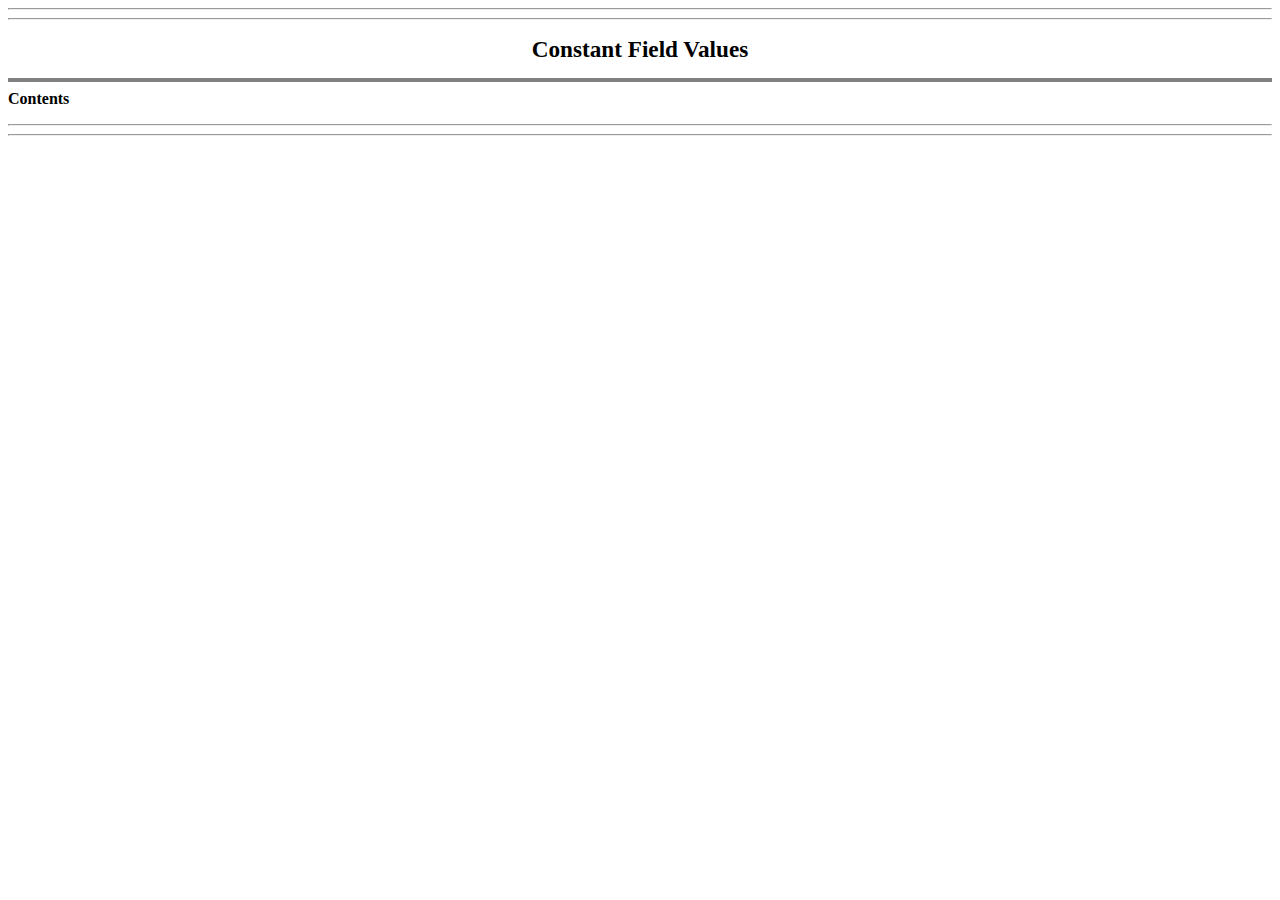
<file: code/doc/constant-values.html>
<!DOCTYPE HTML PUBLIC "-//W3C//DTD HTML 4.01 Transitional//EN" "http://www.w3.org/TR/html4/loose.dtd">
<!--NewPage-->
<HTML>
<HEAD>
<!-- Generated by javadoc (build 1.8.0_60) on Sun Dec 18 21:24:19 EST 2016 -->
<META http-equiv="Content-Type" content="text/html; charset=UTF-8">
<TITLE>
Constant Field Values
</TITLE>

<META NAME="date" CONTENT="2016-12-18">

<LINK REL ="stylesheet" TYPE="text/css" HREF="stylesheet.css" TITLE="Style">

<SCRIPT type="text/javascript">
function windowTitle()
{
    if (location.href.indexOf('is-external=true') == -1) {
        parent.document.title="Constant Field Values";
    }
}
</SCRIPT>
<NOSCRIPT>
</NOSCRIPT>

</HEAD>

<BODY BGCOLOR="white" onload="windowTitle();">
<HR>

<HR>
<CENTER>
<H1>
Constant Field Values</H1>
</CENTER>
<HR SIZE="4" NOSHADE>
<B>Contents</B><UL>
</UL>

<HR>

<HR>

</BODY>
</HTML>
</file>
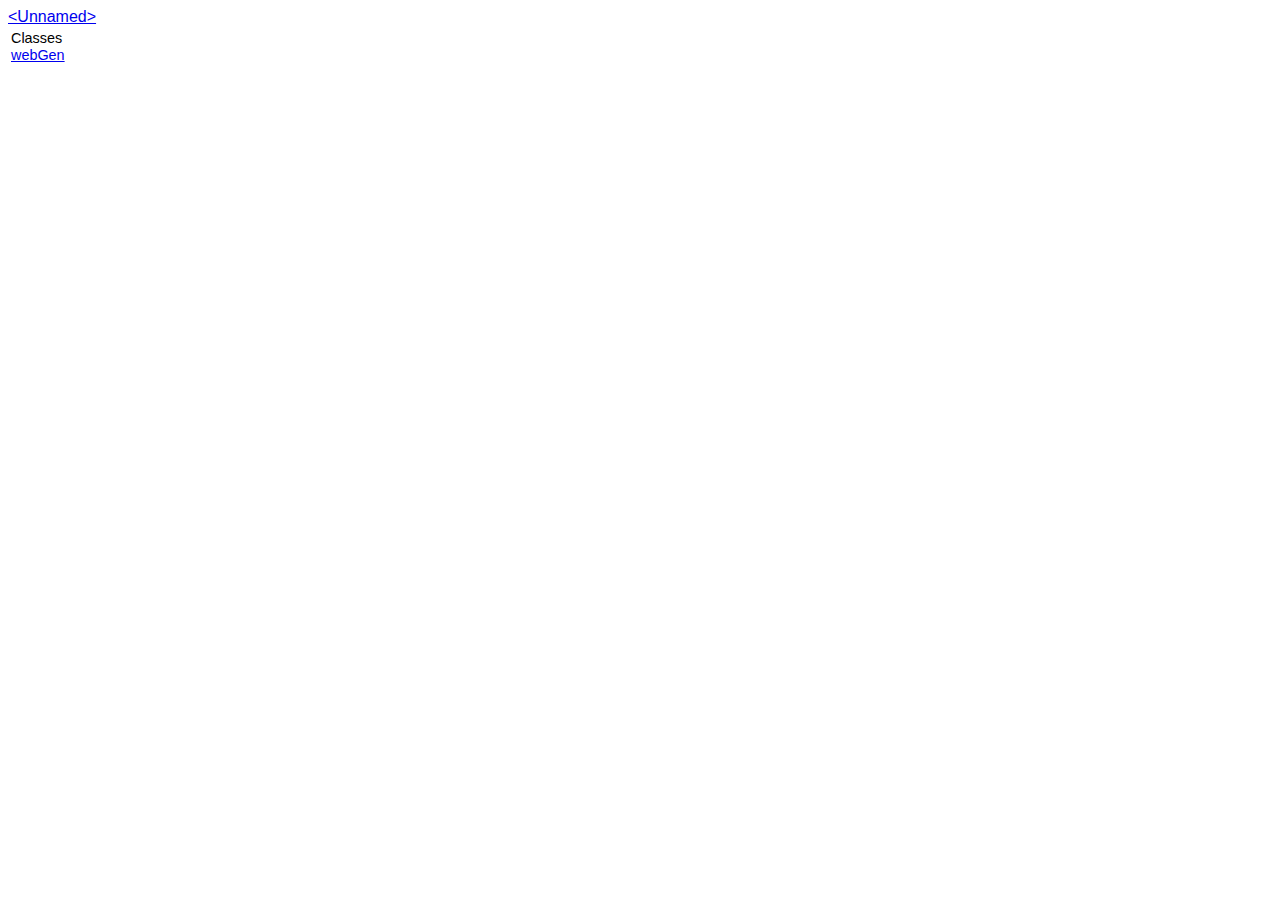
<file: code/doc/package-frame.html>
<!DOCTYPE HTML PUBLIC "-//W3C//DTD HTML 4.01 Transitional//EN" "http://www.w3.org/TR/html4/loose.dtd">
<!--NewPage-->
<HTML>
<HEAD>
<!-- Generated by javadoc (build 1.8.0_60) on Sun Dec 18 21:24:19 EST 2016 -->
<META http-equiv="Content-Type" content="text/html; charset=UTF-8">
<TITLE>
&lt;Unnamed&gt;
</TITLE>

<META NAME="date" CONTENT="2016-12-18">

<LINK REL ="stylesheet" TYPE="text/css" HREF="stylesheet.css" TITLE="Style">


</HEAD>

<BODY BGCOLOR="white">
<FONT size="+1" CLASS="FrameTitleFont">
<A HREF="package-summary.html" target="classFrame">&lt;Unnamed&gt;</A></FONT>
<TABLE BORDER="0" WIDTH="100%" SUMMARY="">
<TR>
<TD NOWRAP><FONT size="+1" CLASS="FrameHeadingFont">
Classes</FONT>&nbsp;
<FONT CLASS="FrameItemFont">
<BR>
<A HREF="webGen.html" title="class in &lt;Unnamed&gt;" target="classFrame">webGen</A></FONT></TD>
</TR>
</TABLE>


</BODY>
</HTML>
</file>
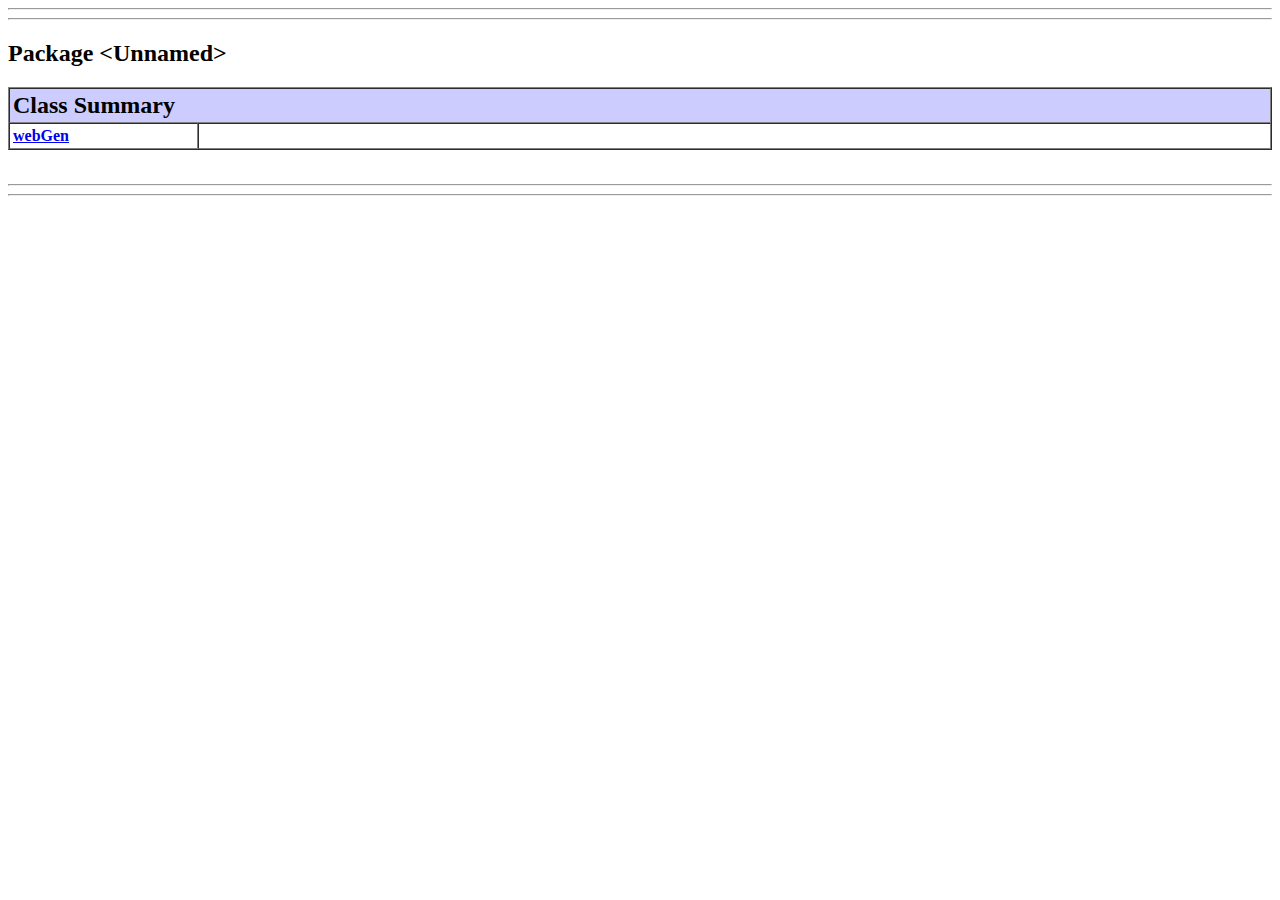
<file: code/doc/package-summary.html>
<!DOCTYPE HTML PUBLIC "-//W3C//DTD HTML 4.01 Transitional//EN" "http://www.w3.org/TR/html4/loose.dtd">
<!--NewPage-->
<HTML>
<HEAD>
<!-- Generated by javadoc (build 1.8.0_60) on Sun Dec 18 21:24:19 EST 2016 -->
<META http-equiv="Content-Type" content="text/html; charset=UTF-8">
<TITLE>

</TITLE>

<META NAME="date" CONTENT="2016-12-18">

<LINK REL ="stylesheet" TYPE="text/css" HREF="stylesheet.css" TITLE="Style">


</HEAD>

<BODY BGCOLOR="white">
<HR>

<HR>
<H2>
Package &lt;Unnamed&gt;
</H2>

<TABLE BORDER="1" WIDTH="100%" CELLPADDING="3" CELLSPACING="0" SUMMARY="">
<TR BGCOLOR="#CCCCFF" CLASS="TableHeadingColor">
<TH ALIGN="left" COLSPAN="2"><FONT SIZE="+2">
<B>Class Summary</B></FONT></TH>
</TR>
<TR BGCOLOR="white" CLASS="TableRowColor">
<TD WIDTH="15%"><B><A HREF="webGen.html" title="class in &lt;Unnamed&gt;">webGen</A></B></TD>
<TD>&nbsp;</TD>
</TR>
</TABLE>
&nbsp;

<P>
<DL>
</DL>
<HR>

<HR>

</BODY>
</HTML>
</file>
<file: code/doc/stylesheet.css>
/* Javadoc style sheet */

/* Define colors, fonts and other style attributes here to override the defaults */

/* Page background color */
body { background-color: #FFFFFF; color:#000000 }

/* Headings */
h1 { font-size: 145% }

/* Table colors */
.TableHeadingColor     { background: #CCCCFF; color:#000000 } /* Dark mauve */
.TableSubHeadingColor  { background: #EEEEFF; color:#000000 } /* Light mauve */
.TableRowColor         { background: #FFFFFF; color:#000000 } /* White */

/* Font used in left-hand frame lists */
.FrameTitleFont   { font-size: 100%; font-family: Helvetica, Arial, sans-serif; color:#000000 }
.FrameHeadingFont { font-size:  90%; font-family: Helvetica, Arial, sans-serif; color:#000000 }
.FrameItemFont    { font-size:  90%; font-family: Helvetica, Arial, sans-serif; color:#000000 }

/* Navigation bar fonts and colors */
.NavBarCell1    { background-color:#EEEEFF; color:#000000} /* Light mauve */
.NavBarCell1Rev { background-color:#00008B; color:#FFFFFF} /* Dark Blue */
.NavBarFont1    { font-family: Arial, Helvetica, sans-serif; color:#000000;color:#000000;}
.NavBarFont1Rev { font-family: Arial, Helvetica, sans-serif; color:#FFFFFF;color:#FFFFFF;}

.NavBarCell2    { font-family: Arial, Helvetica, sans-serif; background-color:#FFFFFF; color:#000000}
.NavBarCell3    { font-family: Arial, Helvetica, sans-serif; background-color:#FFFFFF; color:#000000}
</file>
